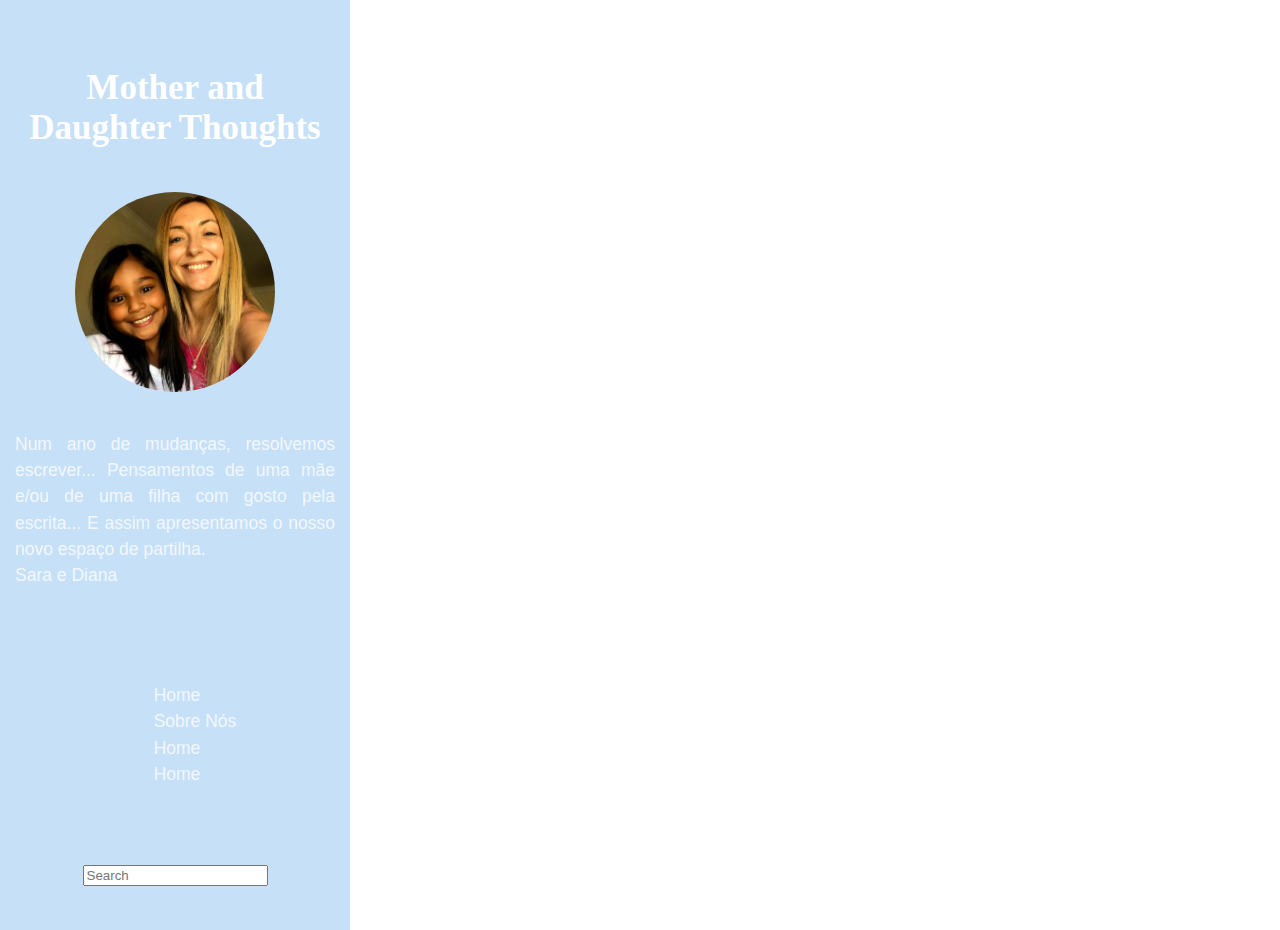
<file: index.html>
<!DOCTYPE html>
<html lang="pt-br">
<head>
  <meta charset="UTF-8">
  <meta http-equiv="X-UA-Compatible" content="IE=edge">
  <meta name="viewport" content="width=device-width, initial-scale=1.0">
  <title>Document</title>
  <link rel="stylesheet" href="stylesheet.css">
</head>
<body>
  <aside>
    <div class="container">
      <h1>Mother and Daughter Thoughts</h1>
        <br>
        <img class="perfil" src="./img/img_avatar.png">
        <br>
      <p>
        Num ano de mudanças, resolvemos escrever... Pensamentos de uma mãe e/ou de uma filha com gosto pela escrita... E assim apresentamos o nosso novo espaço de partilha.
        <br>
        <span class="ass">Sara e Diana</span>
      </p>
    </div>
    <nav>
      <ul>
        <li><a href="#">Home</a></li>
        <li><a href="./sobre-nós.html">Sobre Nós</a></li>
        <li><a href="#">Home</a></li>
        <li><a href="#">Home</a></li>        
      </ul>
    </nav>
    <form>
      <input type="text" placeholder="Search">
    </form>
  </aside>
</body>
</html>
</file>
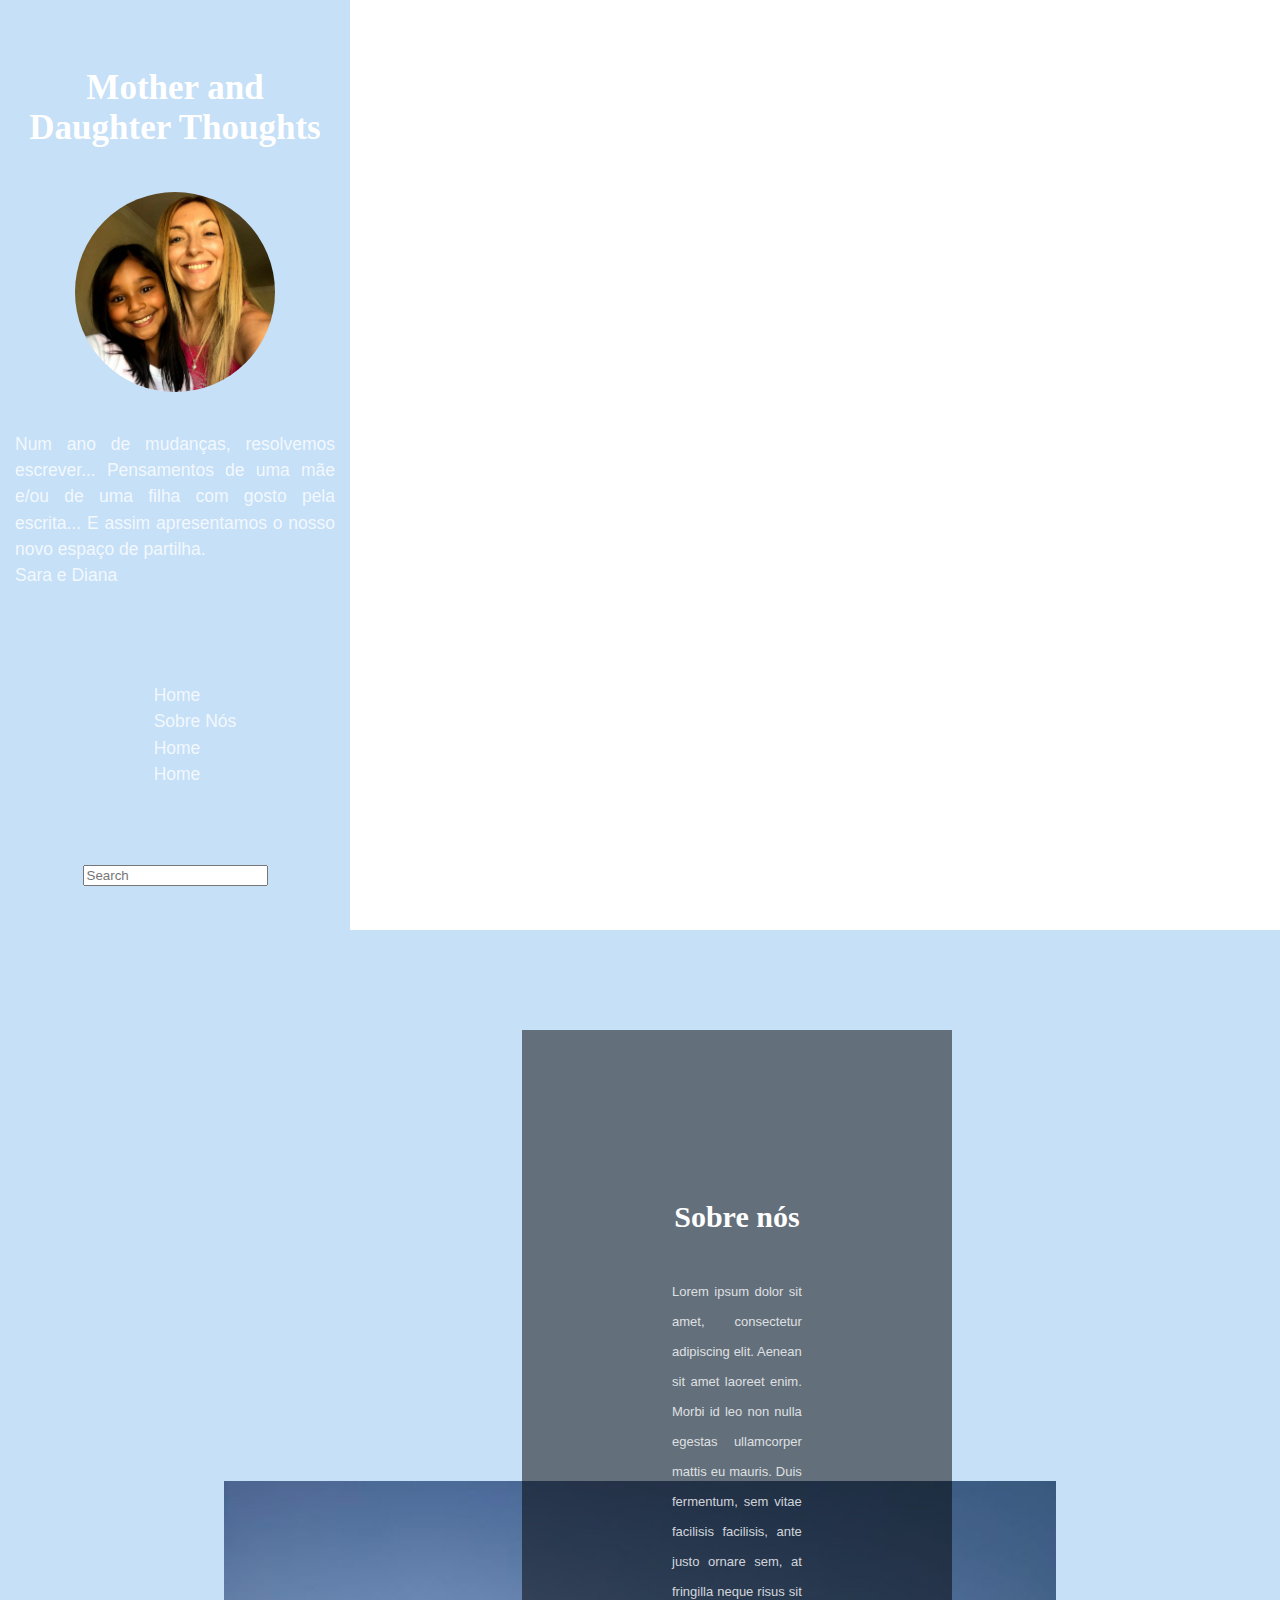
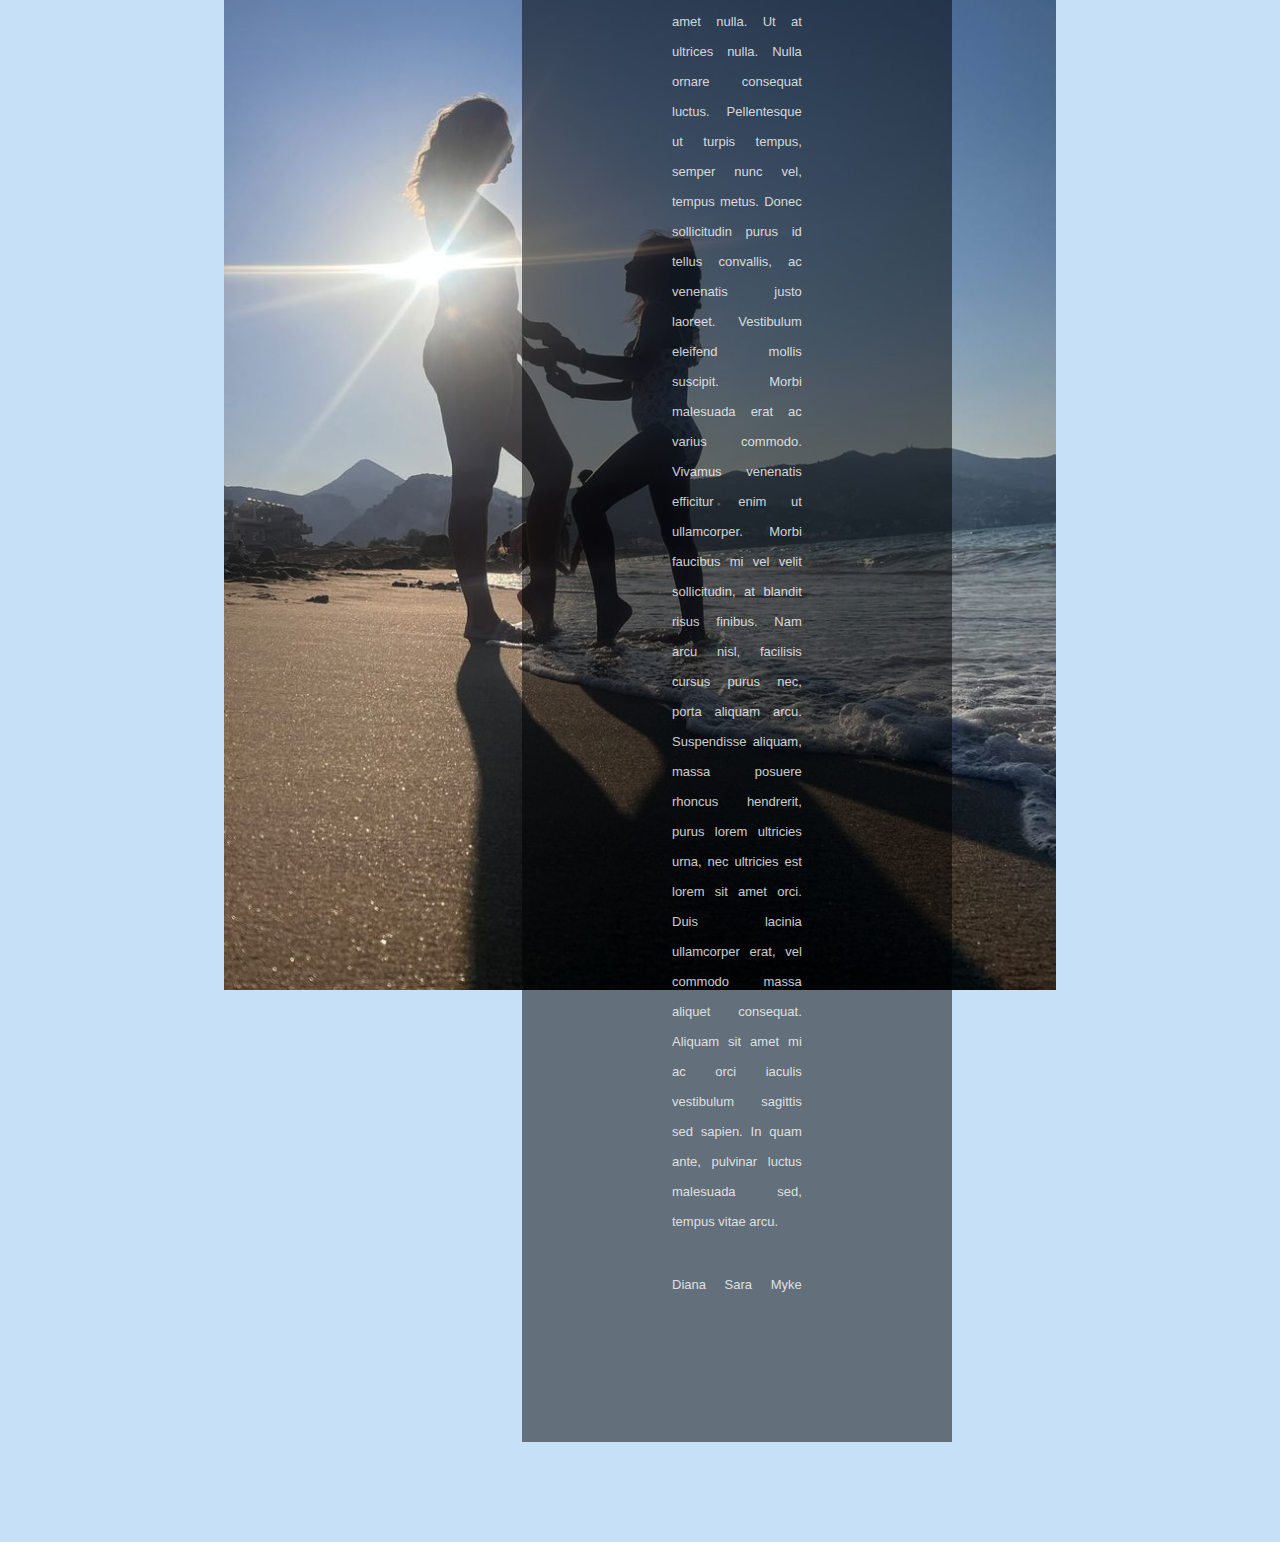
<file: sobre-nós.html>
<!DOCTYPE html>
<html lang="en">
<head>
    <meta charset="UTF-8">
    <meta http-equiv="X-UA-Compatible" content="IE=edge">
    <meta name="viewport" content="width=device-width, initial-scale=1.0">
    <link rel="stylesheet" href="./stylesheet.css">
    <title>Document</title>
</head>
<body>
    <aside>
        <div class="container">
          <h1>Mother and Daughter Thoughts</h1>
            <br>
            <img class="perfil" src="./img/img_avatar.png">
            <br>
          <p>
            Num ano de mudanças, resolvemos escrever... Pensamentos de uma mãe e/ou de uma filha com gosto pela escrita... E assim apresentamos o nosso novo espaço de partilha.
            <br>
            <span class="ass">Sara e Diana</span>
          </p>
        </div>
        <nav>
          <ul>
            <li><a href="#">Home</a></li>
            <li><a href="./sobre-nós.html">Sobre Nós</a></li>
            <li><a href="#">Home</a></li>
            <li><a href="#">Home</a></li>        
          </ul>
        </nav>
        <form>
          <input type="text" placeholder="Search">
        </form>
      </aside>
    <div class="about-section">
        <div class="inner-container">
            <h1>Sobre nós</h1>
            <p class="text">Lorem ipsum dolor sit amet, consectetur adipiscing elit. Aenean sit amet laoreet enim. Morbi id leo non nulla egestas ullamcorper mattis eu mauris. Duis fermentum, sem vitae facilisis facilisis, ante justo ornare sem, at fringilla neque risus sit amet nulla. Ut at ultrices nulla. Nulla ornare consequat luctus. Pellentesque ut turpis tempus, semper nunc vel, tempus metus. Donec sollicitudin purus id tellus convallis, ac venenatis justo laoreet. Vestibulum eleifend mollis suscipit. Morbi malesuada erat ac varius commodo. Vivamus venenatis efficitur enim ut ullamcorper. Morbi faucibus mi vel velit sollicitudin, at blandit risus finibus. Nam arcu nisl, facilisis cursus purus nec, porta aliquam arcu. Suspendisse aliquam, massa posuere rhoncus hendrerit, purus lorem ultricies urna, nec ultricies est lorem sit amet orci. Duis lacinia ullamcorper erat, vel commodo massa aliquet consequat. Aliquam sit amet mi ac orci iaculis vestibulum sagittis sed sapien. In quam ante, pulvinar luctus malesuada sed, tempus vitae arcu.</p>
        <div class="skills">
            <span>Diana</span>
            <span>Sara</span>
            <span>Myke</span>
        </div>
    </div>
</div>
</body>
</html>
</file>
<file: stylesheet.css>
body, html{
  margin: 0;
  padding: 0;
  box-sizing: border-box;
  font-family: 'Roboto', sans-serif!important;
}

body
{
  margin: 0px;
  padding: 0px;
  font-family: 'Roboto', sans-serif!important;
  font-size:17.5px;
  font-weight: 400px;
  color: rgba(255,255,255, 0.8)!important;
}

a
{
  color: rgba(255,255,255, 0.8)!important;
  text-decoration: none!important;
}

.container{
  display: flex;
  flex-direction: column;
  align-items: center;
  justify-content: center;
}

h1, h2, h3{
  color: #FFF!important;
  font-family: 'Dancing Script', cursive!important;
  text-align: center;
  font-size: 35px;
}

.perfil{
  width: 200px;
  height: 200px;
  border-radius: 50%;
}

p, ol, ul{
  color: rgba(255,255,255, 0.8)!important;
  text-align: justify;
  line-height: 150%;
}

ol, ul{
  list-style: none;
}

.ass{
  text-align: end;
}

/*********************************************************************************/
/* Navbar                                                                        */
/*********************************************************************************/

aside{
  background-color: #C6E0F7;
  padding: 15px;
  height: 100vh;
  display: flex;
  flex-direction: column;
  align-items: center;
  justify-content: space-around;
  width: 25%;
}



/*********************************************************************************/
/* About Us                                                                      */
/*********************************************************************************/
.about-section{
  display: flex!important;
  flex-direction: column;
  background:url(./img/a-mother-and-son-in-outdoors-at-sunset-with-copy-space.jpg);
  background-size: 65%;
  background-repeat: no-repeat;
  background-color: #C6E0F7;
  background-position: center;
  overflow: hidden;
  padding: 100px 522px;
  flex-direction: column;
  align-items: flex-start;
}
.inner-container {
  display: flex!important;
  width: 55%;
  float: right;
  background: rgba(0,0,0,0.5);
  padding: 150px;
  flex-direction: column;
}

 .inner-container h1{
  margin-bottom: 30px;
  font-size: 30px;
  font-weight: 900px;
 }

 .text{
  font-size: 13px;
  color: #FFF;
  line-height: 30px;
  text-align: justify;
  margin-bottom: 40px;
 }

 .skills{
  display: flex;
  justify-content: space-between;
  font-weight: 700px;
  font-size: 13px;
 }

 @media screen and (max-width:1200px){
  .about-section{
    background-size: 100%;
  }
  .inner-container{
    padding: 80px;
  }
 }
</file>
